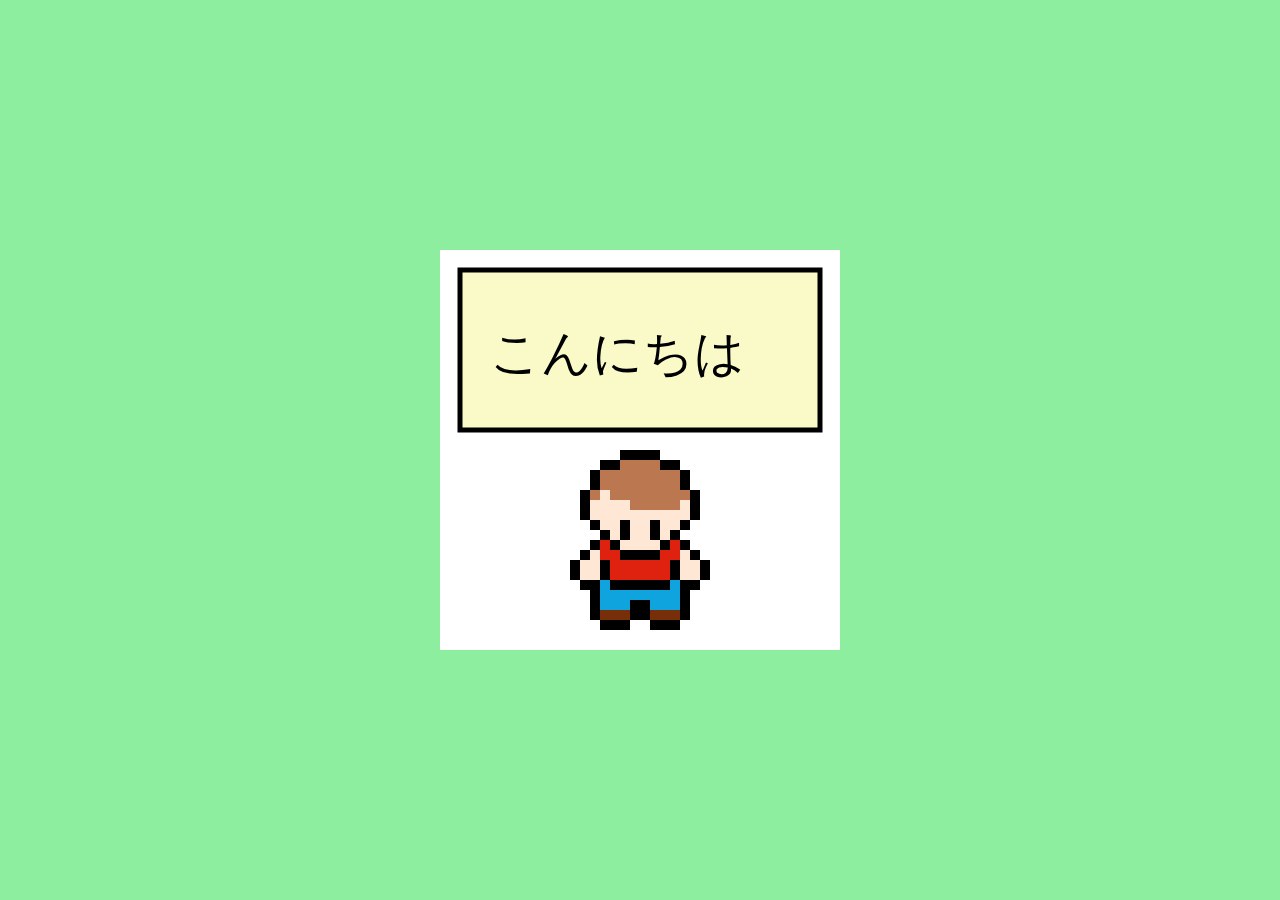
<file: 解答例/xxxJavaScript1/index.html>
<!DOCTYPE html>
<html>
<head>
    <link rel="stylesheet" href="style.css">
    <title>JavaScript1</title>
</head>
<body>
    <canvas id="canvas"></canvas>
    <script src="script.js"></script>
    <script>
(async function(){
//ソースコードここから
var a=["こんにちは","僕は○○です","よろしくね"];
while(true){
    for(var i=0;i<=2;i++){
        rect();
        img("下1.png",130,200,14*10,18*10);
        rect(20,20,360,160,"rgb(250,250,200)");
        rect(20,20,360,160,"rgb(0,0,0)",false,5);
        text(a[i],50,70,"rgb(0,0,0)",50);
        await wait(1000);
    }
}
//ここまで
})()
    </script>
</body>
</html>
</file>
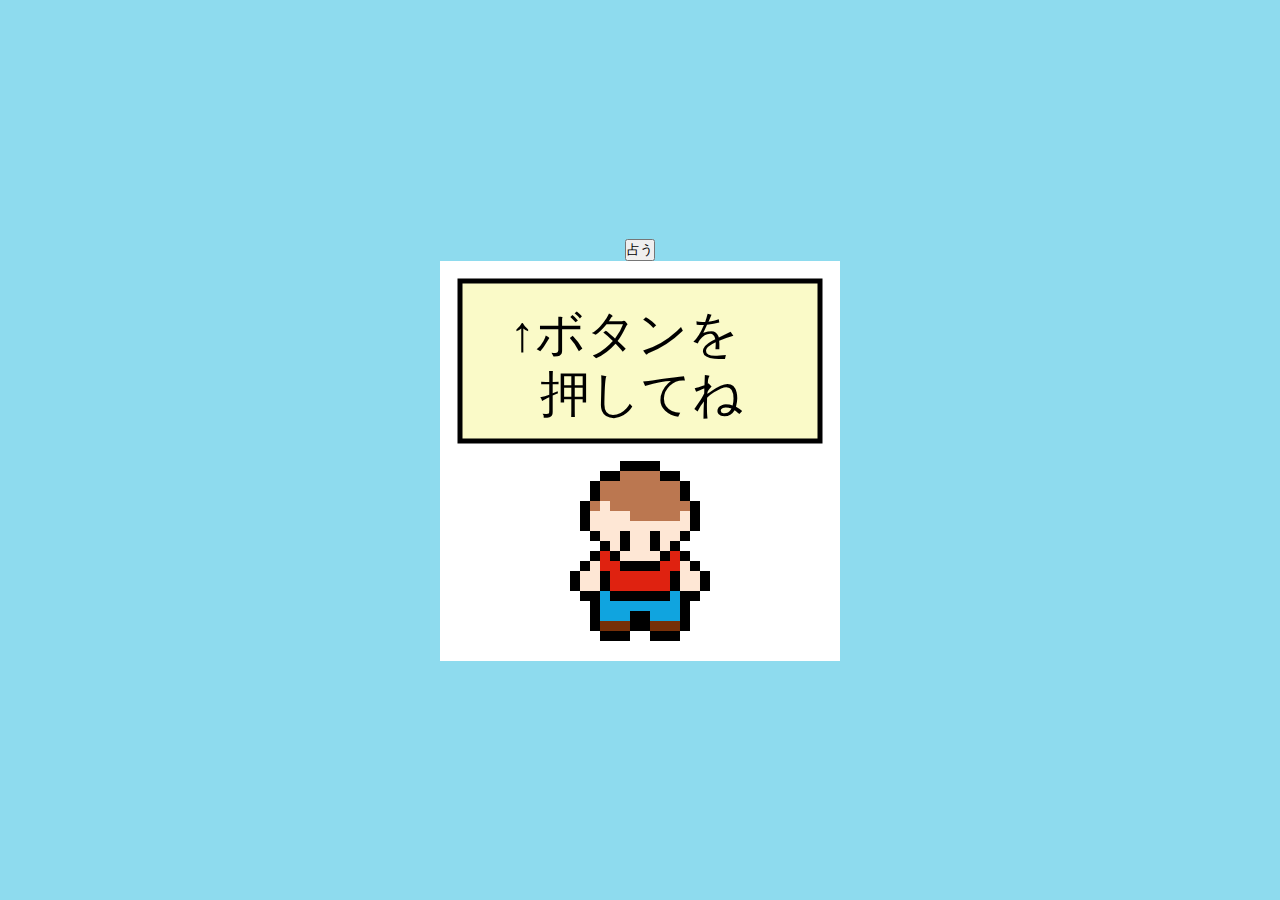
<file: 解答例/xxxJavaScript2/index.html>
<!DOCTYPE html>
<html>
<head>
    <link rel="stylesheet" href="style.css">
    <title>JavaScript2</title>
</head>
<body>
    <button id="b">占う</button>
    <canvas id="canvas"></canvas>
    <script src="script.js"></script>
    <script>
(async function(){
//ソースコードここから
onClick("b",buttonClick);
img("下1.png",130,200,14*10,18*10);
rect(20,20,360,160,"rgb(250,250,200)");
rect(20,20,360,160,"rgb(0,0,0)",false,5);
text("↑ボタンを",70,40,"rgb(0,0,0)",50);
text("押してね",100,100,"rgb(0,0,0)",50);
function buttonClick(){
    rect();
    img("下1.png",130,200,14*10,18*10);
    rect(20,20,360,160,"rgb(250,250,200)");
    rect(20,20,360,160,"rgb(0,0,0)",false,5);
    var rnd=Math.floor(Math.random()*100)+1;
    if(rnd<=30)      text("大吉です！",50,70,"rgb(0,0,0)",50);
    else if(rnd<=80) text("中吉だよ！",50,70,"rgb(0,0,0)",50);
    else             text("小吉でした。",50,70,"rgb(0,0,0)",50);
}

//ここまで
})()
    </script>
</body>
</html>
</file>
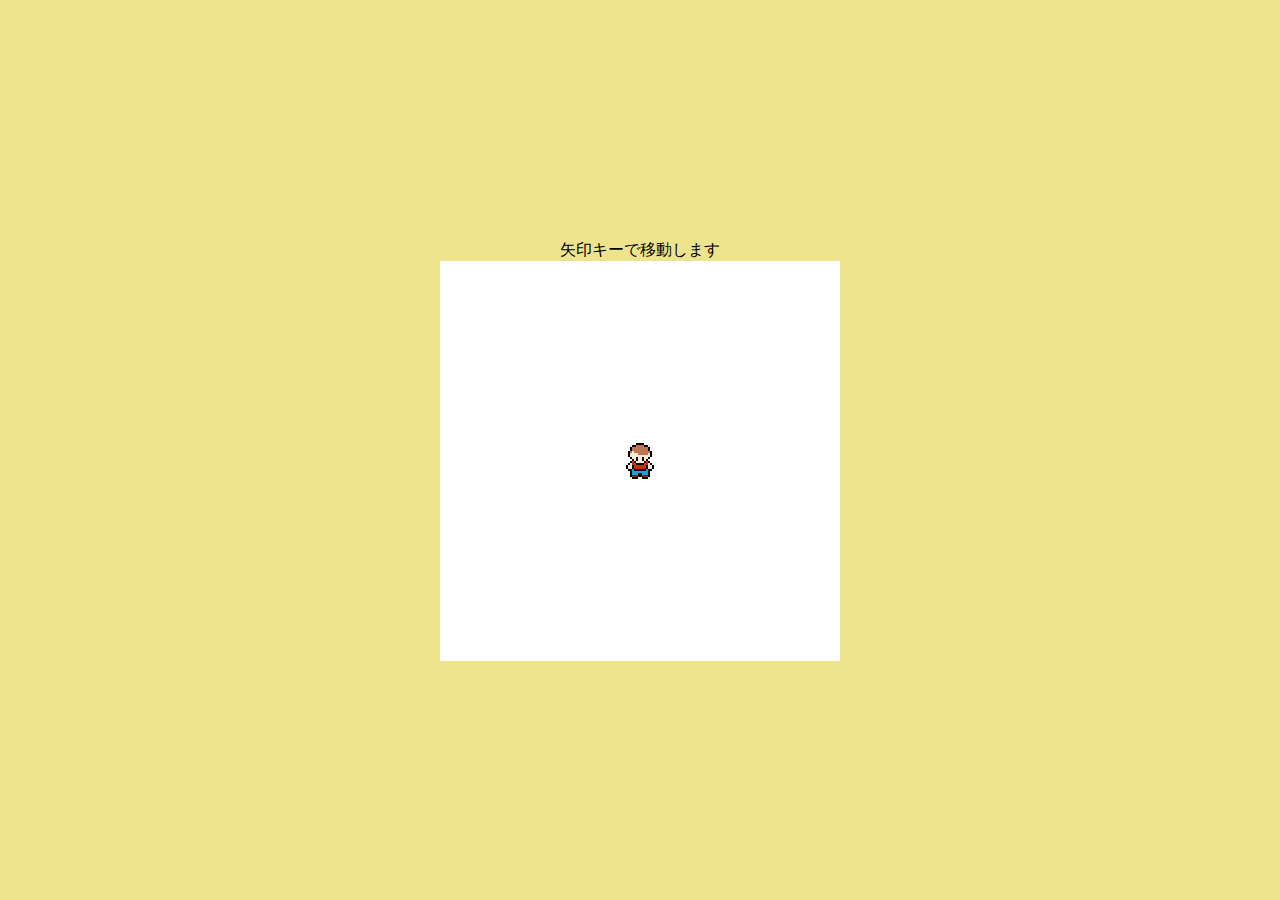
<file: 解答例/xxxJavaScript3/index.html>
<!DOCTYPE html>
<html>
<head>
    <link rel="stylesheet" href="style.css">
    <title>JavaScript3</title>
</head>
<body>
    <p>矢印キーで移動します</p>
    <canvas id="canvas"></canvas>
    <script src="script.js"></script>
    <script>
(async function(){
//ソースコードここから
var charaW=14*2;
var charaH=18*2;
var x=(WIDTH-charaW)/2;
var y=(HEIGHT-charaH)/2;
var dx=0;
var dy=0;
var isUp=false;
var isDown=false;
var isLeft=false;
var isRight=false;
var walkCnt=0;
var walkDirection="下";
onKeyDown(keydown);
function keydown(e){
    switch(e.key){
        case "ArrowUp":
            isUp=true;
            break;
        case "ArrowDown":
            isDown=true;
            break;
        case "ArrowLeft":
            isLeft=true;
            break;
        case "ArrowRight":
            isRight=true;
            break;
    };
}
onKeyUp(keyup);
function keyup(e){
    switch(e.key){
        case "ArrowUp":
            isUp=false;
            break;
        case "ArrowDown":
            isDown=false;
            break;
        case "ArrowLeft":
            isLeft=false;
            break;
        case "ArrowRight":
            isRight=false;
            break;
    };
}
while(true){
    rect();
    dx=0;
    dy=0;
    if(isUp)dy-=1;
    if(isDown)dy+=1;
    if(isLeft)dx-=1;
    if(isRight)dx+=1;
    if(dx==0){
        if(dy==-1)walkDirection="上";
        if(dy==1)walkDirection="下";
    }
    if(dy==0){
        if(dx==-1)walkDirection="左";
        if(dx==1)walkDirection="右";
    }
    if(dx!=0||dy!=0)walkCnt+=1;
    else walkCnt=0;
    if(x+dx<0||WIDTH-charaW<x+dx)dx=0;
    if(y+dy<0||HEIGHT-charaH<y+dy)dy=0;
    x+=dx;
    y+=dy;
    drawHero();
    await wait(20);
}
function drawHero(){
    var interval=5;
    var cnt=Math.floor((walkCnt+2*interval)/interval)%4+1;
    img(walkDirection+cnt+".png",x,y,charaW,charaH);
}

//ここまで
})()
    </script>
</body>
</html>
</file>
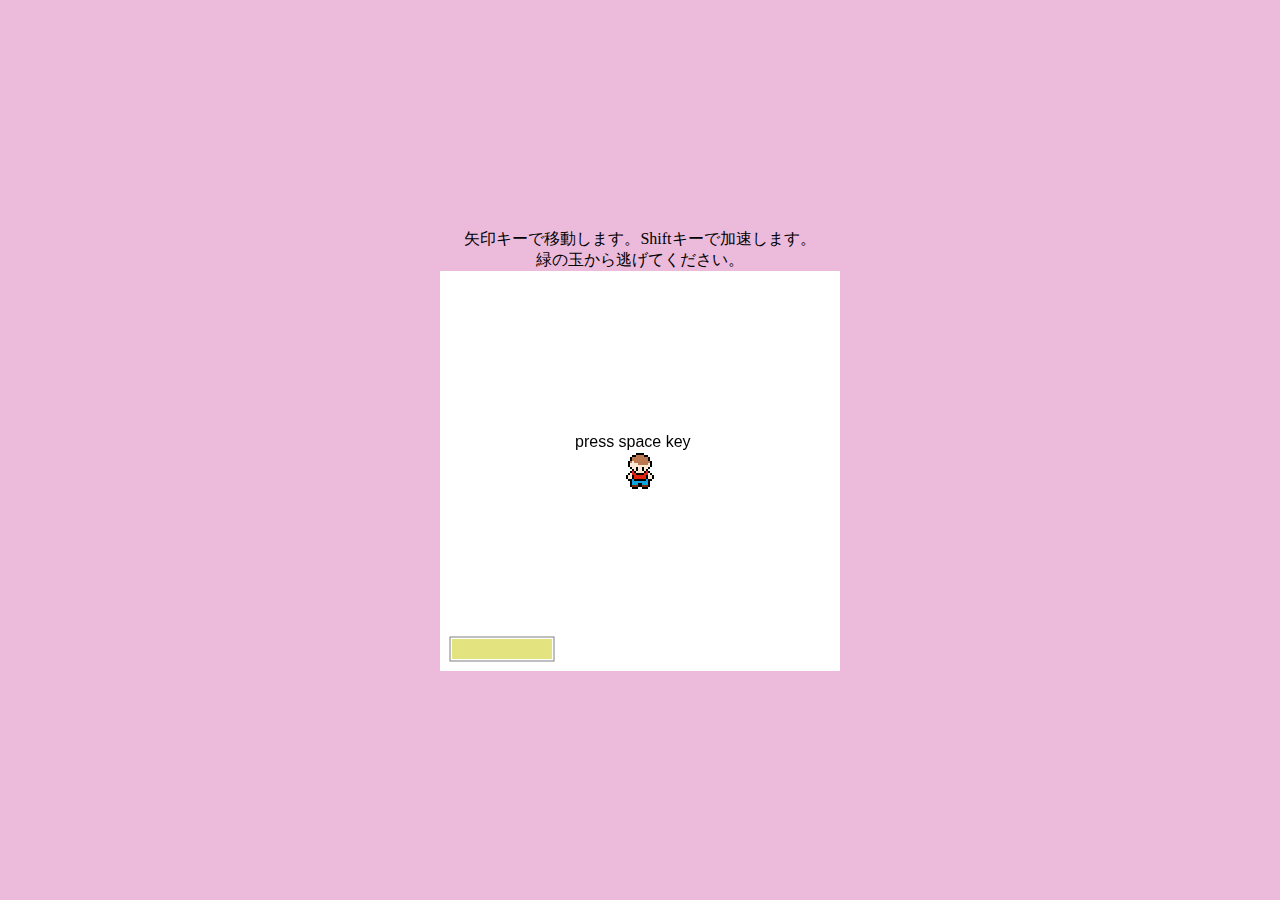
<file: 解答例/xxxJavaScript4/index.html>
<!DOCTYPE html>
<html>
<head>
    <link rel="stylesheet" href="style.css">
    <title>JavaScript4</title>
</head>
<body>
    <p>矢印キーで移動します。Shiftキーで加速します。</p>
    <p>緑の玉から逃げてください。</p>
    <canvas id="canvas"></canvas>
    <script src="script.js"></script>
    <script>
(async function(){
//ソースコードここから
var gameMode=0;
var gameStartTime=0;
var gameNowTime=0;
var heroW=14*2;
var heroH=18*2;
var enemyR=40;
var enemies=[];
var enemyPrepTime=2000;
var x=(WIDTH-heroW)/2;
var y=(HEIGHT-heroH)/2;
var dx=0;
var dy=0;
var spd=1;
var boostCnt=100;
var isUp=false;
var isDown=false;
var isLeft=false;
var isRight=false;
var isShift=false;
var isSpace=false;
var walkCnt=0;
var walkDirection="下";
class Enemy{
    constructor(x,y,r){
        var direction=Math.PI*2*Math.random();
        this.dx=Math.cos(direction);
        this.dy=Math.sin(direction);
        this.spd=3;
        this.r=r||10;
        this.x=x||Math.random()*(WIDTH-this.r*2)+this.r;
        this.y=y||Math.random()*(HEIGHT-this.r*2)+this.r;
        this.birthTime=gameNowTime;
    }
    get time(){
        return gameNowTime-this.birthTime;
    }
    move(){
        if(this.x-this.r+this.dx<0||this.x+this.r+this.dx>WIDTH)this.dx*=-1;
        if(this.y-this.r+this.dy<0||this.y+this.r+this.dy>WIDTH)this.dy*=-1;
        this.x+=this.dx*this.spd;
        this.y+=this.dy*this.spd;
    }
    hit(x,y,r){
        var result=false;
        if((this.x-x)**2+(this.y-y)**2<(this.r+r)**2)result=true;
        return result;
    }

}
onKeyDown(keydown);
function keydown(e){
    switch(e.key){
        case "ArrowUp":
            isUp=true;
            break;
        case "ArrowDown":
            isDown=true;
            break;
        case "ArrowLeft":
            isLeft=true;
            break;
        case "ArrowRight":
            isRight=true;
            break;
        case "Shift":
            isShift=true;
            break;
    };
}
onKeyUp(keyup);
function keyup(e){
    switch(e.key){
        case "ArrowUp":
            isUp=false;
            break;
        case "ArrowDown":
            isDown=false;
            break;
        case "ArrowLeft":
            isLeft=false;
            break;
        case "ArrowRight":
            isRight=false;
            break;
        case "Shift":
            isShift=false;
            break;
        case " ":
            isSpace=true;
            break;
    };
}
function getGameTime(){
    return gameNowTime-gameStartTime;
}
function collisionDetection(){
    var enemy;
    for(var i=0;i<enemies.length;i++){
        enemy=enemies[i];
        if(enemy.time>enemyPrepTime){
            if(enemy.hit(x+heroW/2,y+heroH/2,heroW/2)){
                gameMode++;
            }
        }
    }
}
function moveHero(){
    dx=0;
    dy=0;
    if(isShift){
        if(boostCnt>0){
            boostCnt-=1;
            spd=2;
        }
        else{
            spd=1;
        }
    }
    else{
        if(boostCnt<100)boostCnt+=1;
        spd=1;
    }       
    if(isUp)   dy-=spd;
    if(isDown) dy+=spd;
    if(isLeft) dx-=spd;
    if(isRight)dx+=spd;
    if(dx==0){
        if(dy<0)walkDirection="上";
        if(dy>0)walkDirection="下";
    }
    if(dy==0){
        if(dx<0)walkDirection="左";
        if(dx>0)walkDirection="右";
    }
    if(dx!=0||dy!=0)walkCnt+=1;
    else walkCnt=0;
    if(x+dx<0||WIDTH-heroW<x+dx)dx=0;
    if(y+dy<0||HEIGHT-heroH<y+dy)dy=0;
    x+=dx;
    y+=dy;
}
function moveEnemy(){
    var enemy;
    if(getGameTime()>enemies.length*4000)enemies.push(new Enemy());
    for(var i=0;i<enemies.length;i++){
        enemy=enemies[i];
        if(enemy.time>enemyPrepTime){
            enemy.move();
        }
    }
}
function drawHero(){
    var interval=5;
    var cnt=Math.floor((walkCnt+2*interval)/interval)%4+1;
    img(walkDirection+cnt+".png",x,y,heroW,heroH);
}
function drawEnemy(){
    var enemy;
    var color;
    for(var i=0;i<enemies.length;i++){
        enemy=enemies[i];
        if(enemy.time<=enemyPrepTime)color="rgba(0,220,0,"+enemy.time/enemyPrepTime+")";
        else color="rgb(0,220,0)";
        circle(enemy.x,enemy.y,enemy.r,color);
    }
}
function drawBoostMeter(){
    rect(10,400-10-24,104,24,"rgba(0,0,0,0.5)",false);
    rect(12,400-10-24+2,boostCnt,20,"rgba(200,200,0,0.5)");
}
function drawGameTime(){
    text(getGameTime(),10,10);
}
while(true){
    rect();
    switch(gameMode){
    case 0:
        drawHero();
        drawBoostMeter();
        text("press space key",135,160);
        if(isSpace){
            gameMode++;
            gameStartTime=Date.now();
            isSpace=false;
        }
        break;
    case 1:
        gameNowTime=Date.now();
        collisionDetection();
        moveHero();
        moveEnemy();
        drawHero();
        drawEnemy();
        drawBoostMeter();
        drawGameTime();
        if(getGameTime()<2000)text("start!",200-22,160);
        break;
    case 2:
        drawHero();
        drawEnemy();
        drawBoostMeter();
        drawGameTime();
        text("Game is Over!",200-60,160,"rgb(255,0,0)");
        text("press space key",135,200);
        if(isSpace){
            gameMode=0;
            enemies=[];
            x=(WIDTH-heroW)/2;
            y=(HEIGHT-heroH)/2;
            dx=0;
            dy=0;
            spd=1;
            boostCnt=100;
            isSpace=false;
            walkCnt=0;
            walkDirection="下";
        }
    }
    await wait(20);
}


//ここまで
})()
    </script>
</body>
</html>
</file>
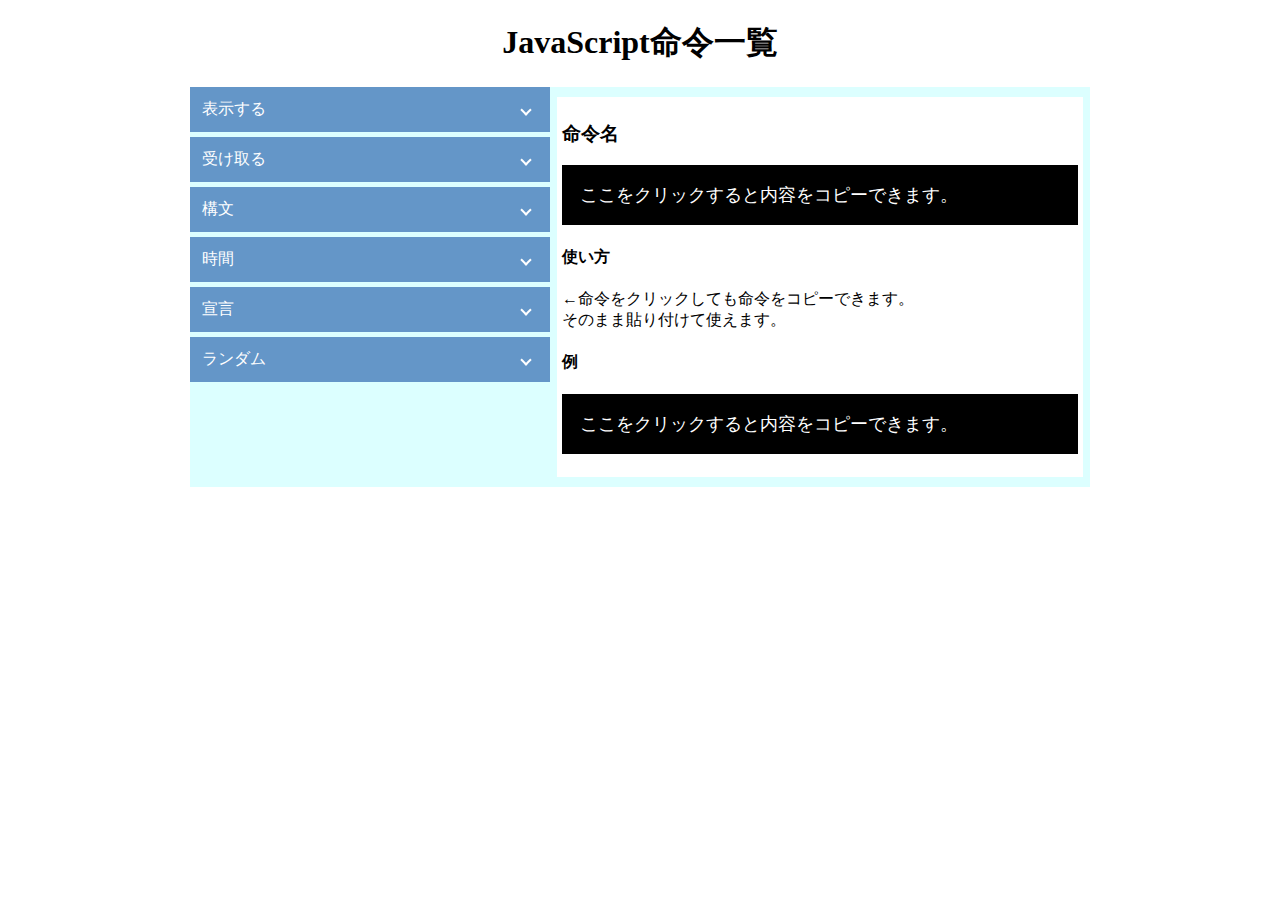
<file: JavaScript.html>
<!--
    JavaScript.html
    ver.2
    2022/11/11 0:00
-->
<!DOCTYPE html>
<html lang="ja">
<head>
    <meta charset="UTF-8">
    <meta http-equiv="X-UA-Compatible" content="IE=edge">
    <meta name="viewport" content="width=device-width, initial-scale=1.0">
    <title>JavaScript命令一覧</title>
    <style type="text/css">
        html{
            margin: 0;
            padding: 0;
        }
        .toggle {
            display: none;
        }
        .label {		/*タイトル*/
            padding: 12px;
            display: block;
            color: white;
            background:rgb(100,150,200);
        }
        .label::before{		/*タイトル横の矢印*/
            content:"";
            width: 6px;
            height: 6px;
            border-top: 2px solid #fff;
            border-right: 2px solid #fff;
            -webkit-transform: rotate(45deg);
            position: absolute;
            top:calc( 50% - 3px );
            right: 20px;
            transform: rotate(135deg);
        }
        .label,
        .content {
            -webkit-backface-visibility: hidden;
            backface-visibility: hidden;
            transform: translateZ(0);
            transition: all 0.5s;
        }
        .content {		/*本文*/
            height: 0;
            margin-bottom:5px;
            padding:0 20px;
            overflow: hidden;
        }
        .toggle:checked + .label + .content {	/*開閉時*/
            height: auto;
            padding: 10px ;
            transition: all .5s;
        }
        .toggle:checked + .label::before {
            transform: rotate(-45deg) !important;
        }
        h1{
            text-align: center;
        }
        #container{
            min-width: 900px;
            display: flex;
            justify-content: center;
        }
        aside{
            width: 360px;
            min-width: 360px;
            background-color: rgb(220, 255, 255);
        }
        aside section{
            margin: 0;
            padding: 0;
        }
        ul{
            list-style:none;
            padding: 0px;
        }
        aside section ul li{
            border: 2px solid rgb(0,0,0);
            padding: 5px;
            text-align: center;
            border-radius: 20px;
            margin: 5px;
            text-decoration: none;
            cursor:pointer;
            color: black;
        }
        #output ul li{
            background-color: rgb(250, 250, 150);
        }
        #input ul li{
            background-color: rgb(250, 150, 250);
        }
        #syntax ul li{
            background-color: rgb(150, 250, 250);
        }
        #time ul li{
            background-color: rgb(250, 200, 200);
        }
        #declaration ul li{
            background-color: rgb(200, 250, 200);
        }
        #random ul li{
            background-color: rgb(200, 200, 250);
        }
        main{
            width: 540px;
            margin: 0;
            padding: 0;
            display: flex;
            justify-content: center;
            background-color: rgb(220,255,255);
        }
        #explanation{
            margin: 10px;
            padding: 5px;
            width: 520px;
            background-color: rgb(255,255,255);
        }
        .code{
            width: 480px;
            font-size: 18px;
            padding:1em;
            background-color:black;
            color :#FFF;
        }
        img{
            width: 500px;
            height: 360px;
            text-align: right;
        }
        .getFlash{
            animation: flash 1s linear;
        }
        @keyframes flash{
            0% {
                opacity: 0.5;
            }
            100% {
                opacity: 1;
    }
        }
    </style>
</head>
<body>
    <h1>JavaScript命令一覧</h1>
    <div id="container">
        <aside>
            <input id="block-01" name="accordion" type="checkbox" class="toggle">
            <label class="label" for="block-01">表示する</label>
            <section id="output" class="content">
                <ul>
                    <li class="flash" onclick="clicked(this);">コンソールに文字を表示する</li>
                    <li class="flash" onclick="clicked(this);">Canvasに文字を表示する</li>
                    <li class="flash" onclick="clicked(this);">Canvasに画像を表示する</li>
                    <li class="flash" onclick="clicked(this);">Canvasに矩形を表示する</li>
                    <li class="flash" onclick="clicked(this);">Canvasに円を表示する</li>
                    <li class="flash" onclick="clicked(this);">Canbasに線を表示する</li>
                </ul>
            </section>
            <input id="block-02" name="accordion" type="checkbox" class="toggle">
            <label class="label" for="block-02">受け取る</label>
            <section id="input" class="content">
                <ul>
                    <li class="flash" onclick="clicked(this);">テキストボックスから文字を受け取る</li>
                    <li class="flash" onclick="clicked(this);">ボタンがクリックされたことを受け取る</li>
                    <li class="flash" onclick="clicked(this);">Canvasがクリックされたことを受け取る</li>
                    <li class="flash" onclick="clicked(this);">キーが下がっていることを受け取る</li>
                    <li class="flash" onclick="clicked(this);">キーが上がったことを受け取る</li>
                </ul>
            </section>
            <input id="block-03" name="accordion" type="checkbox" class="toggle">
            <label class="label" for="block-03">構文</label>
            <section id="syntax" class="content">
                <ul>
                    <li class="flash" onclick="clicked(this);">条件分岐(if文，分岐１つ)</li>
                    <li class="flash" onclick="clicked(this);">条件分岐(if文，分岐２つ)</li>
                    <li class="flash" onclick="clicked(this);">条件分岐(if文，分岐３つ)</li>
                    <li class="flash" onclick="clicked(this);">条件分岐(switch文)</li>
                    <li class="flash" onclick="clicked(this);">繰り返し(for文)</li>
                    <li class="flash" onclick="clicked(this);">繰り返し(while文)</li>
                    <li class="flash" onclick="clicked(this);">関数</li>
                </ul>
            </section>
            <input id="block-04" name="accordion" type="checkbox" class="toggle">
            <label class="label" for="block-04">時間</label>
            <section id="time" class="content">
                <ul>
                    <li class="flash" onclick="clicked(this);">ミリ秒間待機</li>
                    <li class="flash" onclick="clicked(this);">ミリ秒間繰り返し</li>
                </ul>
            </section>
            <input id="block-05" name="accordion" type="checkbox" class="toggle">
            <label class="label" for="block-05">宣言</label>
            <section id="declaration" class="content">
                <ul>
                    <li class="flash" onclick="clicked(this);">変数を宣言する</li>
                    <li class="flash" onclick="clicked(this);">配列を宣言する</li>
                </ul>
            </section>
            <input id="block-06" name="accordion" type="checkbox" class="toggle">
            <label class="label" for="block-06">ランダム</label>
            <section id="random" class="content">
                <ul>
                    <li class="flash" onclick="clicked(this);">0以上1未満の乱数を受け取る</li>
                    <li class="flash" onclick="clicked(this);">0以上5未満の乱数を受け取る</li>
                    <li class="flash" onclick="clicked(this);">0～4の整数値の乱数を受け取る</li>
                    <li class="flash" onclick="clicked(this);">1～5の整数値の乱数を受け取る</li>
                </ul>
            </section>
        </aside>
        <main>
            <section id="explanation">
                <h3 id="commandName">命令名</h2>
                <pre class="code flash" id="code" onclick="copy(this.innerText);">ここをクリックすると内容をコピーできます。</pre>
                <h4 id="howToUseTitle">使い方</h4>
                <p id="howToUse">←命令をクリックしても命令をコピーできます。<br>そのまま貼り付けて使えます。</p>
                <h4 id="codeExampleTitle">例</h4>
                <pre class="code flash" id="codeExample" onclick="copy(this.innerText);">ここをクリックすると内容をコピーできます。</pre>
            </section>
        </main>
    </div>
    <script>
        let code;
        let howToUse;
        let codeExample;
        function copy(comment){
            navigator.clipboard.writeText(comment);
        }
        function getInfo(el){
            switch (el.innerHTML) {
                //表示する
                case 'コンソールに文字を表示する':
                    code='console.log(文字列または値);';
                    howToUse='・文字列は「"（ダブルクォーテーション）」で囲う必要があります。<br>数値は「"（ダブルクォーテーション）」で囲う必要がありません。<br>文字列は文字と文字（または数値）をつなぐ場合には「+」を使います。<br>・プログラムが正しく動いているかを確認するときに使います。<br>・コンソールはプレビュー画面右上のハンバーガーメニュー→Devtoolsウィンドウを開く→Consoleタブで見れます。';
                    codeExample='var age=16;\nconsole.log("私の年齢は" + age + "です。");';
                    break;
                case 'Canvasに文字を表示する':
                    code='text(文字列または値,x座標,y座標,"色",大きさ);';
                    howToUse='・文字列は「"（ダブルクォーテーション）」で囲う必要があります。<br>数値は「"（ダブルクォーテーション）」で囲う必要がありません。<br>文字列は文字と文字（または数値）をつなぐ場合には「+」を使います。<br>・座標は文字の左上の座標を指定します。Canvasの座標は左上が原点(0,0)で、xは右向きが正、yは下向きが正になっています。初期設定は原点です。<br>・色はダブルクォーテーションで囲み、rgb()で指定します。初期設定は黒です。<br>・大きさは文字の大きさを指定します。初期設定は16です。';
                    codeExample='text("こんにちは",0,0,"rgb(0,0,0)",20);';
                    break;
                case 'Canvasに画像を表示する':
                    code='img("ファイル名",x座標,y座標,幅,高さ);';
                    howToUse='・ファイル名は「"（ダブルクォーテーション）」で囲う必要があります。拡張子も必要です。<br>・座標は画像の左上の座標を指定します。Canvasの座標は左上が原点(0,0)で、xは右向きが正、yは下向きが正になっています。初期設定は原点です。<br>・幅と高さで画像の表示サイズを指定します。初期設定は幅14、高さ18です。<br>・プログラム実行中にはじめて表示する画像は読み込みに少し時間がかかります。';
                    codeExample='img("下1.png",100,100,14*2,18*2);';
                    break;
                case 'Canvasに矩形を表示する':
                    code='rect(x座標,y座標,幅,高さ,"色",塗りつぶし,線の太さ);';
                    howToUse='・座標は矩形の左上の座標を指定します。Canvasの座標は左上が原点(0,0)で、xは右向きが正、yは下向きが正になっています。初期設定は原点です。<br>・幅と高さで矩形の表示サイズを指定します。初期設定は幅400、高さ400です。<br>・色はダブルクォーテーションで囲み、rgb()で指定します。初期設定は白です。<br>・塗りつぶしは、塗りつぶす場合はtrue、塗りつぶさない場合はfalseを指定します。初期設定はtrueです。<br>・線の太さは塗りつぶさない場合に指定します。初期設定は1です。<br>・rect()で全画面クリアできます。';
                    codeExample='rect(50,50,300,100,"rgb(255,0,0)",false,5);';
                    break;
                case 'Canvasに円を表示する':
                    code='circle(x座標,y座標,半径,"色",塗りつぶし,線の太さ);';
                    howToUse='・座標は矩形の左上の座標を指定します。Canvasの座標は左上が原点(0,0)で、xは右向きが正、yは下向きが正になっています。<br>・半径は円の半径を指定します。<br>・色は・色はダブルクォーテーションで囲み、rgb()で指定します。初期設定は黒です。<br>・塗りつぶしは、塗りつぶす場合はtrue、塗りつぶさない場合はfalseを指定します。初期設定はtrueです。<br>・線の太さは塗りつぶさない場合に指定します。初期設定は1です。';
                    codeExample='circle(50,100,50,"rgb(0,255,0)",false,5);';
                    break;
                case 'Canbasに線を表示する':
                    code='line(x1座標,y1座標,x2座標,y2座標,"色",線の太さ);';
                    howToUse='・座標は直線の始点と終点の座標を指定します。Canvasの座標は左上が原点(0,0)で、xは右向きが正、yは下向きが正になっています。<br>・色はダブルクォーテーションで囲み、rgb()で指定します。初期設定は黒です。<br>・線の太さを指定します。初期設定は1です。';
                    codeExample='line(50,150,300,250,"rgb(0,0,255)",5);';
                    break;
                //受け取る
                case 'テキストボックスから文字を受け取る':
                    code='//htmlのbody要素内\n&lt;input id="id名" type="text"&gt;\n\n//ソースコード\nvar 変数=input("id名");';
                    howToUse='・htmlのbody要素内にinput要素をid名を付けて作成しておく必要があります。<br>・id名はダブルクォーテーションで囲んで指定します。';
                    codeExample='//htmlのbody要素内\n&lt;input id="inp1" type="text"&gt;\n\n//ソースコード\nvar a=input("inp1");\ntext(a);';
                    break;
                case 'ボタンがクリックされたことを受け取る':
                    code='//htmlのbody要素内\n&lt;button id="id名"&gt;ボタン表示&lt;/button&gt;\n\n//ソースコード\nonClick("id名",関数名);\nfunction 関数名(e){\n    処理;\n}';
                    howToUse='・一度書いておけば、ボタンがクリックされるたびに関数の処理が行われます。何度も書いてはいけません。<br>・htmlのbody要素内にbutton要素をid名を付けて作成しておく必要があります。<br>・id名はダブルクォーテーションで囲んで指定します。<br>・関数名はダブルクォーテーションは必要なく、func()という関数の場合はfuncを指定します。引数は指定できません。';
                    codeExample='//htmlのbody要素内\n&lt;button id="btn1"&gt;押す&lt;/button&gt;\n\n//ソースコード\nonClick("btn1",push);\nfunction push(e){\n    text("ボタン押したよ。");\n}';
                    break;
                case 'Canvasがクリックされたことを受け取る':
                    code='onClick("canvas",関数名);\nfunction 関数名(e){\n    var x=clickX(e);\n    var y=clickY(e);\n    処理;\n}';
                    howToUse='・一度書いておけば、ボタンがクリックされるたびに関数の処理が行われます。何度も書いてはいけません。<br>・関数名はダブルクォーテーションは必要なく、func()という関数の場合はfuncを指定します。引数は指定できません。<br>・clickX(e)でクリックされたx座標、clickY(e)でクリックされたy座標を取得できます。';
                    codeExample='onClick("canvas",writeXY);\nfunction writeXY(e){\n    rect();\n    text(clickX(e)+","+clickY(e));\n}';
                    break;
                case 'キーが下がっていることを受け取る':
                    code='onKeyDown(関数名);\nfunction 関数名(e){\n    処理;\n}';
                    howToUse='・一度書いておけば、ボタンがクリックされるたびに関数の処理が行われます。何度も書いてはいけません。<br>・関数名はダブルクォーテーションは必要なく、func()という関数の場合はfuncを指定します。引数は指定できません。<br>・関数のブロック内では、e.keyで押されたキーを取得できます。';
                    codeExample='onKeyDown(keyDown);\nfunction keyDown(e){\n    rect();\n    text(e.key);\n}';
                    break;
                case 'キーが上がったことを受け取る':
                    code='onKeyUp(関数名);\nfunction 関数名(e){\n    処理;\n}';
                    howToUse='・一度書いておけば、ボタンがクリックされるたびに関数の処理が行われます。何度も書いてはいけません。<br>・関数名はダブルクォーテーションは必要なく、func()という関数の場合はfuncを指定します。引数は指定できません。<br>・関数のブロック内では、e.keyで押されたキーを取得できます。';
                    codeExample='onKeyUp(keyUp);\nfunction keyUp(e){\n    rect();\n    text(e.key);\n}';
                    break;
                //構文
                case '条件分岐(if文，分岐１つ)':
                    code='if (条件式){\n    条件式を満たした場合の処理;\n}';
                    howToUse='・条件式には、比較演算子を使った式などを書きます。<br>・処理の部分には命令を書きます。';
                    codeExample='if (Math.random()<0.5){\n    text("当たり");\n}';
                    break;
                case '条件分岐(if文，分岐２つ)':
                    code='if (条件式){\n    条件式を満たした場合の処理;\n}\nelse{\n    条件式を満たさなかった場合の処理;\n}';
                    howToUse='・条件式には、比較演算子を使った式などを書きます。<br>・処理の部分には命令を書きます。';
                    codeExample='if (Math.random()<0.5){\n    text("当たり");\n}\nelse{\n    text("はずれ");\n}';
                    break;
                case '条件分岐(if文，分岐３つ)':
                    code='if (条件式1){\n    条件式1を満たした場合の処理;\n}\nelse if (条件式2){\n    条件式2を満たした場合の処理;\n}\nelse{\n    条件式を満さなかった場合の処理\n}';
                    howToUse='・条件式には、比較演算子を使った式などを書きます。<br>・処理の部分には命令を書きます。<br>・else ifは条件式を変えて複数回使うことで、より多くの分岐を作ることも出来ます。<br>・条件式は上から処理されていき、trueになったらそれ以降の分岐は無視されます。';
                    codeExample='var a=Math.random();\nif (a<1/3){\n    text("大吉");\n}\nelse if (a<2/3){\n    text("中吉");\n}\nelse{\n    text("小吉");\n}';
                    break;
                case '条件分岐(switch文)':
                    code='switch (式){\ncase 値1:\n    式が値1と等しいの場合の処理;\n    break;\ncase 値2:\n    式が値2と等しい場合の処理;\n    break;\ndefault:\n    式がいずれの値とも一致しない場合の処理;\n}';
                    howToUse='・式の取り得る値が1～10個程度の場合は、switch文で分岐させることもできます。<br>・break文を書かなかった場合、次の分岐の処理も行われます。<br>・default文は不要であれば書かなくて構いません。';
                    codeExample='switch (Math.floor(Math.random()*3)){\ncase 0:\n    text("大吉");\n    break;\ncase 1:\n    text("中吉");\n    break;\ndefault:\n    text("小吉");\n}';
                    break;                    
                case '繰り返し(for文)':
                    code='for(var 変数=開始の値;変数<=終了の値;変数++){\n    繰り返す処理;\n}';
                    howToUse='・{}の間の処理を繰り返すたびに変数の値を1ずつ増やし、変数の値が開始の値から終了の値になるまで繰り返し処理を行います。';
                    codeExample='for(var i=1;i<=5;i++){\n    rect();\n    text(i);\n    await wait(1000);\n}';
                    break;
                case '繰り返し(while文)':
                    code='while(条件式){\n    繰り返す処理;\n}';
                    howToUse='・条件式を満たしている間は処理を繰り返します。<br>・式は&&や||を用いて複数条件を組み合わせることもできます。&&は「かつ」、||は「または」の意味です。<br>・While文の中でbreak;を行うと繰り返しから抜けることができます。<br>・必ず終わるような条件にしておかないと無限ループになります。<br>・無限ループでは処理に待機await wait(ミリ秒);を入れておかないとビジー状態になるので注意してください。';
                    codeExample='var x=0;\nwhile(true){\n    rect();\n    text(x);\n    x++;\n    await wait(1);\n}';
                    break;
                case '関数':
                    code='function 関数名(引数){\n    処理;\n    return 戻り値;\n}';
                    howToUse='・引数が複数ある時はコンマで区切って書きます。<br>・引数やreturn文は省略可能です。<br>・return文を使うと、関数内で処理した結果を戻り値として返すことができます。<br>・関数を呼び出すときは、「関数名(引数)」の形で呼び出します。引数は省略できますが、()は省略できません。';
                    codeExample='yohou("晴れ");\nfunction yohou(tenki){\n    text("今日の天気は"+tenki+"です。");\n}';
                    break;
                //時間
                case 'ミリ秒間待機':
                    code='await wait(ミリ秒);';
                    howToUse='・ミリ秒には、待機したい時間(ミリ秒)を入れます。<br>';
                    codeExample='await wait(1000);';
                    break;
                case 'ミリ秒間繰り返し':
                    code='var 開始時刻=Date.now();\nwhile(Date.now()<開始時刻+ミリ秒){\n    繰り返す処理;\n    await wait(1);\n}';
                    howToUse='・ミリ秒には、繰り返したい時間(ミリ秒)をいれます。<br>・Date.now 関数は、協定世界時1970年0時0分からの経過時間をミリ秒で表しています。<br>・await wait(1)を入れることで、無限ループ中もビジー状態を回避できます。';
                    codeExample='var start=Date.now();\nwhile(Date.now()&lt;start+5000){\n    rect();\n    text(Date.now());\n    await wait(1);\n}';
                    break;
                //宣言
                case '変数を宣言する':
                    code='var 変数名;';
                    howToUse='・変数は文字や数値を入れておく箱のようなものです。<br>・同じ変数名の宣言は１度で構いません。<br>・文字や数値を入れるには代入をします。';
                    codeExample='var hensuu;\nhensuu=1;';
                    break;
                case '配列を宣言する':
                    code='var 変数名=[];';
                    howToUse='・複数の値を１つの変数名で扱うことができます。<br>・配列の添え字番号は0から始まります。';
                    codeExample='var array=[];\narray[0]="兵庫";\narray[1]="大阪";\narray[2]="奈良";\ntext(array[1]);';
                    break;
                //ランダム
                case '0以上1未満の乱数を受け取る':
                    code='var 変数名 = Math.random();';
                    howToUse='・Math.random()は0以上1未満の乱数を返します。';
                    codeExample='var rnd=Math.random();\ntext(rnd);';
                    break;
                case '0以上5未満の乱数を受け取る':
                    code='var 変数名 = Math.random() * 5;';
                    howToUse='・Math.random()は0以上1未満の乱数を返します。';
                    codeExample='var rnd=Math.random()*5;\ntext(rnd);';
                    break;
                case '0～4の整数値の乱数を受け取る':
                    code='var 変数名 = Math.floor(Math.random() * 5);';
                    howToUse='・Math.random()は0以上1未満の乱数を返します。<br>・Math.floor(実数)は実数の小数部を切り捨てて整数にします。';
                    codeExample='var rnd=Math.floor(Math.random()*5);\ntext(rnd);';
                    break;
                case '1～5の整数値の乱数を受け取る':
                    code='var 変数名 = Math.floor(Math.random() * 5) + 1;';
                    howToUse='・Math.random()は0以上1未満の乱数を返します。<br>・Math.floor(実数)は実数の小数部を切り捨てて整数にします。';
                    codeExample='var rnd=Math.floor(Math.random()*5)+1;\ntext(rnd);';
                    break;
                default:
                    break;
            }
        }
        function clicked(el){
            let titleEl=document.getElementById('commandName');
            let codeEl=document.getElementById('code');
            let howToUseTitleEl=document.getElementById('howToUseTitle');
            let howToUseEl=document.getElementById('howToUse');
            let codeExampleTitleEl=document.getElementById('codeExampleTitle');
            let codeExampleEl=document.getElementById('codeExample');
            getInfo(el);
            titleEl.innerHTML=el.innerHTML;
            codeEl.innerHTML=code;
            howToUseTitleEl.innerHTML="使い方";
            howToUseEl.innerHTML=howToUse;
            codeExampleTitleEl.innerHTML="例";
            codeExampleEl.innerHTML=codeExample;
            copy(code);
        }
        let flashClass=document.getElementsByClassName("flash");
        for(let i=0;i<flashClass.length;i++){
            let element=flashClass[i];
            element.addEventListener("click",function(){
                element.classList.add('getFlash');
                setTimeout(function() {
                    element.classList.remove('getFlash');
                }, 1000);
            });
        }
    </script>
</body>
</html>
</file>
<file: 解答例/xxxJavaScript1/style.css>
*{
    padding: 0px;
    margin: 0px;
}
html,body{
    height: 100%;
}
html{
    display: flex;
    flex-direction: column;
    justify-content: center;
    align-items: center;
    background-color:rgb(142, 238, 159);
}
body{
    width: 400px;
    height: 400px;
    display: flex;
    flex-wrap: wrap;
    justify-content: center;
    align-content: center;
}
canvas{
    background-color: white;
    width: 400px;
}
</file>
<file: 解答例/xxxJavaScript2/style.css>
*{
    padding: 0px;
    margin: 0px;
}
html,body{
    height: 100%;
}
html{
    display: flex;
    flex-direction: column;
    justify-content: center;
    align-items: center;
    background-color:rgb(142, 219, 238);
}
body{
    width: 400px;
    height: 400px;
    display: flex;
    flex-wrap: wrap;
    justify-content: center;
    align-content: center;
}
canvas{
    background-color: white;
    width: 400px;
}
</file>
<file: 解答例/xxxJavaScript3/style.css>
*{
    padding: 0px;
    margin: 0px;
}
html,body{
    height: 100%;
}
html{
    display: flex;
    flex-direction: column;
    justify-content: center;
    align-items: center;
    background-color:rgb(238, 228, 142);
}
body{
    width: 400px;
    height: 400px;
    display: flex;
    flex-wrap: wrap;
    justify-content: center;
    align-content: center;
}
canvas{
    background-color: white;
    width: 400px;
}
</file>
<file: 解答例/xxxJavaScript4/style.css>
*{
    padding: 0px;
    margin: 0px;
}
html,body{
    height: 100%;
}
html{
    display: flex;
    flex-direction: column;
    justify-content: center;
    align-items: center;
    background-color:rgb(236, 187, 220);
}
body{
    width: 400px;
    height: 400px;
    display: flex;
    flex-wrap: wrap;
    justify-content: center;
    align-content: center;
}
canvas{
    background-color: white;
    width: 400px;
}
</file>
